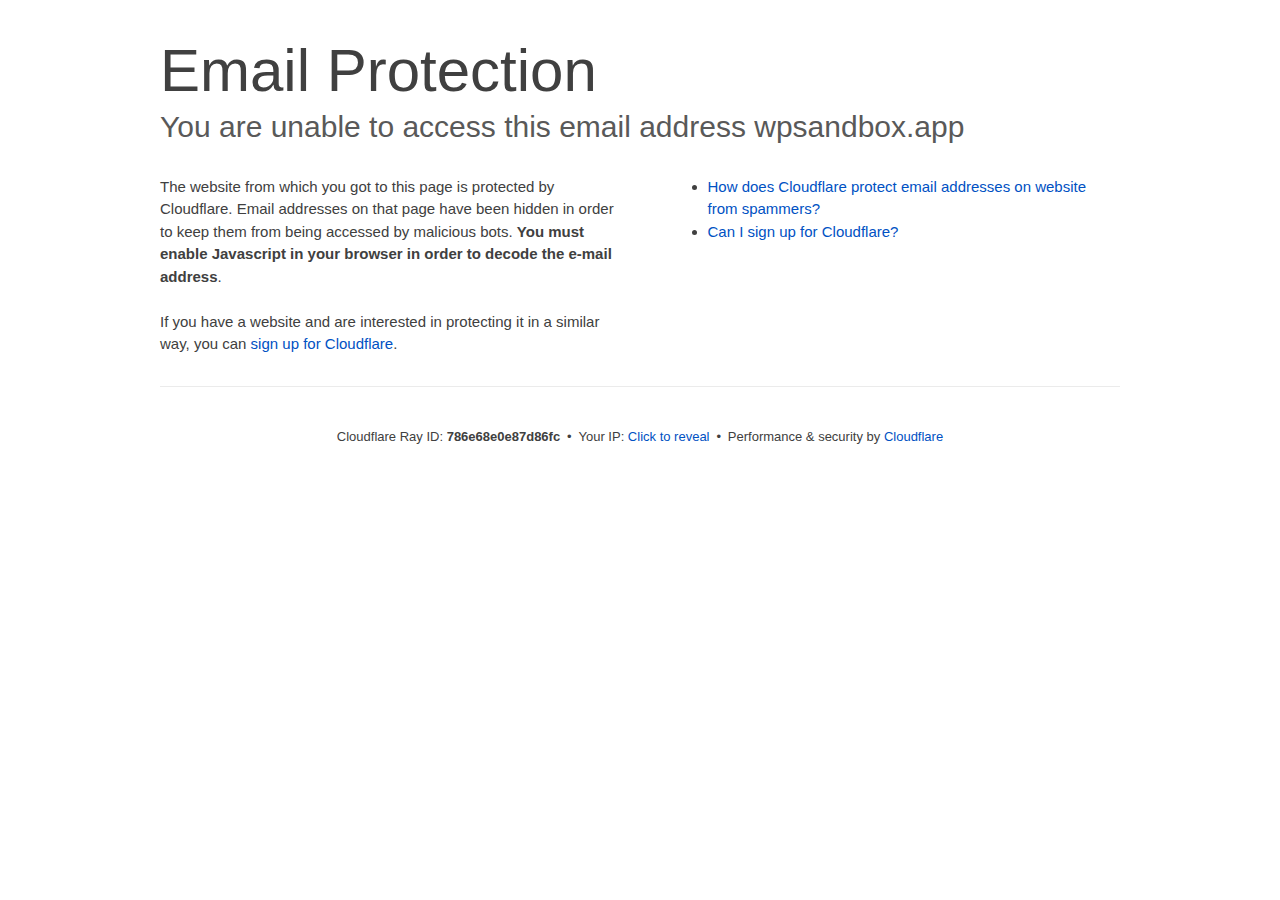
<file: cdn-cgi/l/email-protection/index.html>
<!DOCTYPE html>
<!--[if lt IE 7]> <html class="no-js ie6 oldie" lang="en-US"> <![endif]--><!--[if IE 7]>    <html class="no-js ie7 oldie" lang="en-US"> <![endif]--><!--[if IE 8]>    <html class="no-js ie8 oldie" lang="en-US"> <![endif]--><!--[if gt IE 8]><!--><html class="no-js" lang="en-US"> <!--<![endif]-->
<head>
<title>Email Protection | Cloudflare</title>
<meta charset="UTF-8">
<meta http-equiv="Content-Type" content="text/html; charset=UTF-8">
<meta http-equiv="X-UA-Compatible" content="IE=Edge">
<meta name="robots" content="noindex, nofollow">
<meta name="viewport" content="width=device-width,initial-scale=1">
<link rel="stylesheet" id="cf_styles-css" href="/cdn-cgi/styles/cf.errors.css">
<!--[if lt IE 9]><link rel="stylesheet" id='cf_styles-ie-css' href="/cdn-cgi/styles/cf.errors.ie.css" /><![endif]-->
<style>body{margin:0;padding:0}</style>


<!--[if gte IE 10]><!-->
<script>if (!navigator.cookieEnabled) {
    window.addEventListener('DOMContentLoaded', function () {
      var cookieEl = document.getElementById('cookie-alert');
      cookieEl.style.display = 'block';
    })
  }</script>
<!--<![endif]-->


</head>
<body>
  <div id="cf-wrapper">
    <div class="cf-alert cf-alert-error cf-cookie-error" id="cookie-alert" data-translate="enable_cookies">Please enable cookies.</div>
    <div id="cf-error-details" class="cf-error-details-wrapper">
      <div class="cf-wrapper cf-header cf-error-overview">
        <h1 data-translate="block_headline">Email Protection</h1>
        <h2 class="cf-subheadline"><span data-translate="unable_to_access">You are unable to access this email address</span> wpsandbox.app</h2>
      </div><!-- /.header -->

      <div class="cf-section cf-wrapper">
        <div class="cf-columns two">
          <div class="cf-column">
            <p>The website from which you got to this page is protected by Cloudflare. Email addresses on that page have been hidden in order to keep them from being accessed by malicious bots. <strong>You must enable Javascript in your browser in order to decode the e-mail address</strong>.</p>
            <p>If you have a website and are interested in protecting it in a similar way, you can <a rel="noopener noreferrer" href="https://www.cloudflare.com/sign-up?utm_source=email_protection">sign up for Cloudflare</a>.</p>
          </div>

          <div class="cf-column">
            <div class="grid_4">
              <div class="rail">
                  <div class="panel">
                      <ul class="nobullets">
                        <li><a rel="noopener noreferrer" class="modal-link-faq" href="https://support.cloudflare.com/hc/en-us/articles/200170016-What-is-Email-Address-Obfuscation-">How does Cloudflare protect email addresses on website from spammers?</a></li>
                        <li><a rel="noopener noreferrer" class="modal-link-faq" href="https://support.cloudflare.com/hc/en-us/categories/200275218-Getting-Started">Can I sign up for Cloudflare?</a></li>
                    </ul>
                </div>
              </div>
            </div>
          </div>
        </div>
      </div><!-- /.section -->

      <div class="cf-error-footer cf-wrapper w-240 lg:w-full py-10 sm:py-4 sm:px-8 mx-auto text-center sm:text-left border-solid border-0 border-t border-gray-300">
  <p class="text-13">
    <span class="cf-footer-item sm:block sm:mb-1">Cloudflare Ray ID: <strong class="font-semibold">786e68e0e87d86fc</strong></span>
    <span class="cf-footer-separator sm:hidden">&bull;</span>
    <span id="cf-footer-item-ip" class="cf-footer-item hidden sm:block sm:mb-1">
      Your IP:
      <button type="button" id="cf-footer-ip-reveal" class="cf-footer-ip-reveal-btn">Click to reveal</button>
      <span class="hidden" id="cf-footer-ip">104.207.228.96</span>
      <span class="cf-footer-separator sm:hidden">&bull;</span>
    </span>
    <span class="cf-footer-item sm:block sm:mb-1"><span>Performance &amp; security by</span> <a rel="noopener noreferrer" href="https://www.cloudflare.com/5xx-error-landing" id="brand_link" target="_blank">Cloudflare</a></span>
    
  </p>
  <script>(function(){function d(){var b=a.getElementById("cf-footer-item-ip"),c=a.getElementById("cf-footer-ip-reveal");b&&"classList"in b&&(b.classList.remove("hidden"),c.addEventListener("click",function(){c.classList.add("hidden");a.getElementById("cf-footer-ip").classList.remove("hidden")}))}var a=document;document.addEventListener&&a.addEventListener("DOMContentLoaded",d)})();</script>
</div><!-- /.error-footer -->


    </div><!-- /#cf-error-details -->
  </div><!-- /#cf-wrapper -->

  <script>window._cf_translation = {};</script>

</body>
</html>
</file>
<file: cdn-cgi/styles/cf.errors.css>
#cf-wrapper a,#cf-wrapper abbr,#cf-wrapper article,#cf-wrapper aside,#cf-wrapper b,#cf-wrapper big,#cf-wrapper blockquote,#cf-wrapper body,#cf-wrapper canvas,#cf-wrapper caption,#cf-wrapper center,#cf-wrapper cite,#cf-wrapper code,#cf-wrapper dd,#cf-wrapper del,#cf-wrapper details,#cf-wrapper dfn,#cf-wrapper div,#cf-wrapper dl,#cf-wrapper dt,#cf-wrapper em,#cf-wrapper embed,#cf-wrapper fieldset,#cf-wrapper figcaption,#cf-wrapper figure,#cf-wrapper footer,#cf-wrapper form,#cf-wrapper h1,#cf-wrapper h2,#cf-wrapper h3,#cf-wrapper h4,#cf-wrapper h5,#cf-wrapper h6,#cf-wrapper header,#cf-wrapper hgroup,#cf-wrapper html,#cf-wrapper i,#cf-wrapper iframe,#cf-wrapper img,#cf-wrapper label,#cf-wrapper legend,#cf-wrapper li,#cf-wrapper mark,#cf-wrapper menu,#cf-wrapper nav,#cf-wrapper object,#cf-wrapper ol,#cf-wrapper output,#cf-wrapper p,#cf-wrapper pre,#cf-wrapper s,#cf-wrapper samp,#cf-wrapper section,#cf-wrapper small,#cf-wrapper span,#cf-wrapper strike,#cf-wrapper strong,#cf-wrapper sub,#cf-wrapper summary,#cf-wrapper sup,#cf-wrapper table,#cf-wrapper tbody,#cf-wrapper td,#cf-wrapper tfoot,#cf-wrapper th,#cf-wrapper thead,#cf-wrapper tr,#cf-wrapper tt,#cf-wrapper u,#cf-wrapper ul{margin:0;padding:0;border:0;font:inherit;font-size:100%;text-decoration:none;vertical-align:baseline}#cf-wrapper a img{border:none}#cf-wrapper article,#cf-wrapper aside,#cf-wrapper details,#cf-wrapper figcaption,#cf-wrapper figure,#cf-wrapper footer,#cf-wrapper header,#cf-wrapper hgroup,#cf-wrapper menu,#cf-wrapper nav,#cf-wrapper section,#cf-wrapper summary{display:block}#cf-wrapper .cf-columns:after,#cf-wrapper .cf-columns:before,#cf-wrapper .cf-section:after,#cf-wrapper .cf-section:before,#cf-wrapper .cf-wrapper:after,#cf-wrapper .cf-wrapper:before,#cf-wrapper .clearfix:after,#cf-wrapper .clearfix:before,#cf-wrapper section:after,#cf-wrapper section:before{content:" ";display:table}#cf-wrapper .cf-columns:after,#cf-wrapper .cf-section:after,#cf-wrapper .cf-wrapper:after,#cf-wrapper .clearfix:after,#cf-wrapper section:after{clear:both}#cf-wrapper{display:block;margin:0;padding:0;position:relative;text-align:left;width:100%;z-index:999999999;color:#404040!important;font-family:-apple-system,BlinkMacSystemFont,Segoe UI,Roboto,Oxygen,Ubuntu,Helvetica Neue,Arial,sans-serif!important;font-size:15px!important;line-height:1.5!important;text-decoration:none!important;letter-spacing:normal;-webkit-tap-highlight-color:rgba(246,139,31,.3);-webkit-font-smoothing:antialiased}#cf-wrapper .cf-section,#cf-wrapper section{background:0 0;display:block;margin-bottom:2em;margin-top:2em}#cf-wrapper .cf-wrapper{margin-left:auto;margin-right:auto;width:90%}#cf-wrapper .cf-columns{display:block;list-style:none;padding:0;width:100%}#cf-wrapper .cf-columns img,#cf-wrapper .cf-columns input,#cf-wrapper .cf-columns object,#cf-wrapper .cf-columns select,#cf-wrapper .cf-columns textarea{max-width:100%}#cf-wrapper .cf-columns>.cf-column{float:left;padding-bottom:45px;width:100%;box-sizing:border-box}@media screen and (min-width:49.2em){#cf-wrapper .cf-columns.cols-2>.cf-column:nth-child(n+3),#cf-wrapper .cf-columns.cols-3>.cf-column:nth-child(n+4),#cf-wrapper .cf-columns.cols-4>.cf-column:nth-child(n+3),#cf-wrapper .cf-columns.four>.cf-column:nth-child(n+3),#cf-wrapper .cf-columns.three>.cf-column:nth-child(n+4),#cf-wrapper .cf-columns.two>.cf-column:nth-child(n+3){padding-top:67.5px}#cf-wrapper .cf-columns>.cf-column{padding-bottom:0}#cf-wrapper .cf-columns.cols-2>.cf-column,#cf-wrapper .cf-columns.cols-4>.cf-column,#cf-wrapper .cf-columns.four>.cf-column,#cf-wrapper .cf-columns.two>.cf-column{padding-left:0;padding-right:22.5px;width:50%}#cf-wrapper .cf-columns.cols-2>.cf-column:nth-child(2n),#cf-wrapper .cf-columns.cols-4>.cf-column:nth-child(2n),#cf-wrapper .cf-columns.four>.cf-column:nth-child(2n),#cf-wrapper .cf-columns.two>.cf-column:nth-child(2n){padding-left:22.5px;padding-right:0}#cf-wrapper .cf-columns.cols-2>.cf-column:nth-child(odd),#cf-wrapper .cf-columns.cols-4>.cf-column:nth-child(odd),#cf-wrapper .cf-columns.four>.cf-column:nth-child(odd),#cf-wrapper .cf-columns.two>.cf-column:nth-child(odd){clear:left}#cf-wrapper .cf-columns.cols-3>.cf-column,#cf-wrapper .cf-columns.three>.cf-column{padding-left:30px;width:33.3333333333333%}#cf-wrapper .cf-columns.cols-3>.cf-column:first-child,#cf-wrapper .cf-columns.cols-3>.cf-column:nth-child(3n+1),#cf-wrapper .cf-columns.three>.cf-column:first-child,#cf-wrapper .cf-columns.three>.cf-column:nth-child(3n+1){clear:left;padding-left:0;padding-right:30px}#cf-wrapper .cf-columns.cols-3>.cf-column:nth-child(3n+2),#cf-wrapper .cf-columns.three>.cf-column:nth-child(3n+2){padding-left:15px;padding-right:15px}#cf-wrapper .cf-columns.cols-3>.cf-column:nth-child(-n+3),#cf-wrapper .cf-columns.three>.cf-column:nth-child(-n+3){padding-top:0}}@media screen and (min-width:66em){#cf-wrapper .cf-columns>.cf-column{padding-bottom:0}#cf-wrapper .cf-columns.cols-4>.cf-column,#cf-wrapper .cf-columns.four>.cf-column{padding-left:33.75px;width:25%}#cf-wrapper .cf-columns.cols-4>.cf-column:nth-child(odd),#cf-wrapper .cf-columns.four>.cf-column:nth-child(odd){clear:none}#cf-wrapper .cf-columns.cols-4>.cf-column:first-child,#cf-wrapper .cf-columns.cols-4>.cf-column:nth-child(4n+1),#cf-wrapper .cf-columns.four>.cf-column:first-child,#cf-wrapper .cf-columns.four>.cf-column:nth-child(4n+1){clear:left;padding-left:0;padding-right:33.75px}#cf-wrapper .cf-columns.cols-4>.cf-column:nth-child(4n+2),#cf-wrapper .cf-columns.four>.cf-column:nth-child(4n+2){padding-left:11.25px;padding-right:22.5px}#cf-wrapper .cf-columns.cols-4>.cf-column:nth-child(4n+3),#cf-wrapper .cf-columns.four>.cf-column:nth-child(4n+3){padding-left:22.5px;padding-right:11.25px}#cf-wrapper .cf-columns.cols-4>.cf-column:nth-child(n+5),#cf-wrapper .cf-columns.four>.cf-column:nth-child(n+5){padding-top:67.5px}#cf-wrapper .cf-columns.cols-4>.cf-column:nth-child(-n+4),#cf-wrapper .cf-columns.four>.cf-column:nth-child(-n+4){padding-top:0}}#cf-wrapper a{background:0 0;border:0;color:#0051c3;outline:0;text-decoration:none;-webkit-transition:all .15s ease;transition:all .15s ease}#cf-wrapper a:hover{background:0 0;border:0;color:#f68b1f}#cf-wrapper a:focus{background:0 0;border:0;color:#62a1d8;outline:0}#cf-wrapper a:active{background:0 0;border:0;color:#c16508;outline:0}#cf-wrapper h1,#cf-wrapper h2,#cf-wrapper h3,#cf-wrapper h4,#cf-wrapper h5,#cf-wrapper h6,#cf-wrapper p{color:#404040;margin:0;padding:0}#cf-wrapper h1,#cf-wrapper h2,#cf-wrapper h3{font-weight:400}#cf-wrapper h4,#cf-wrapper h5,#cf-wrapper h6,#cf-wrapper strong{font-weight:600}#cf-wrapper h1{font-size:36px;line-height:1.2}#cf-wrapper h2{font-size:30px;line-height:1.3}#cf-wrapper h3{font-size:25px;line-height:1.3}#cf-wrapper h4{font-size:20px;line-height:1.3}#cf-wrapper h5{font-size:15px}#cf-wrapper h6{font-size:13px}#cf-wrapper ol,#cf-wrapper ul{list-style:none;margin-left:3em}#cf-wrapper ul{list-style-type:disc}#cf-wrapper ol{list-style-type:decimal}#cf-wrapper em{font-style:italic}#cf-wrapper .cf-subheadline{color:#595959;font-weight:300}#cf-wrapper .cf-text-error{color:#bd2426}#cf-wrapper .cf-text-success{color:#9bca3e}#cf-wrapper ol+h2,#cf-wrapper ol+h3,#cf-wrapper ol+h4,#cf-wrapper ol+h5,#cf-wrapper ol+h6,#cf-wrapper ol+p,#cf-wrapper p+dl,#cf-wrapper p+ol,#cf-wrapper p+p,#cf-wrapper p+table,#cf-wrapper p+ul,#cf-wrapper ul+h2,#cf-wrapper ul+h3,#cf-wrapper ul+h4,#cf-wrapper ul+h5,#cf-wrapper ul+h6,#cf-wrapper ul+p{margin-top:1.5em}#cf-wrapper h1+p,#cf-wrapper p+h1,#cf-wrapper p+h2,#cf-wrapper p+h3,#cf-wrapper p+h4,#cf-wrapper p+h5,#cf-wrapper p+h6{margin-top:1.25em}#cf-wrapper h1+h2,#cf-wrapper h1+h3,#cf-wrapper h2+h3,#cf-wrapper h3+h4,#cf-wrapper h4+h5{margin-top:.25em}#cf-wrapper h2+p{margin-top:1em}#cf-wrapper h1+h4,#cf-wrapper h1+h5,#cf-wrapper h1+h6,#cf-wrapper h2+h4,#cf-wrapper h2+h5,#cf-wrapper h2+h6,#cf-wrapper h3+h5,#cf-wrapper h3+h6,#cf-wrapper h3+p,#cf-wrapper h4+p,#cf-wrapper h5+ol,#cf-wrapper h5+p,#cf-wrapper h5+ul{margin-top:.5em}#cf-wrapper .cf-btn{background-color:transparent;border:1px solid #999;color:#404040;font-size:14px;font-weight:400;line-height:1.2;margin:0;padding:.6em 1.33333em .53333em;-webkit-user-select:none;-moz-user-select:none;-ms-user-select:none;user-select:none;display:-moz-inline-stack;display:inline-block;vertical-align:middle;zoom:1;border-radius:2px;box-sizing:border-box;-webkit-transition:all .2s ease;transition:all .2s ease}#cf-wrapper .cf-btn:hover{background-color:#bfbfbf;border:1px solid #737373;color:#fff}#cf-wrapper .cf-btn:focus{color:inherit;outline:0;box-shadow:inset 0 0 4px rgba(0,0,0,.3)}#cf-wrapper .cf-btn.active,#cf-wrapper .cf-btn:active{background-color:#bfbfbf;border:1px solid #404040;color:#272727}#cf-wrapper .cf-btn::-moz-focus-inner{padding:0;border:0}#cf-wrapper .cf-btn .cf-caret{border-top-color:currentColor;margin-left:.25em;margin-top:.18333em}#cf-wrapper .cf-btn-primary{background-color:#2f7bbf;border:1px solid transparent;color:#fff}#cf-wrapper .cf-btn-primary:hover{background-color:#62a1d8;border:1px solid #2f7bbf;color:#fff}#cf-wrapper .cf-btn-primary.active,#cf-wrapper .cf-btn-primary:active,#cf-wrapper .cf-btn-primary:focus{background-color:#62a1d8;border:1px solid #163959;color:#fff}#cf-wrapper .cf-btn-danger,#cf-wrapper .cf-btn-error,#cf-wrapper .cf-btn-important{background-color:#bd2426;border-color:transparent;color:#fff}#cf-wrapper .cf-btn-danger:hover,#cf-wrapper .cf-btn-error:hover,#cf-wrapper .cf-btn-important:hover{background-color:#de5052;border-color:#bd2426;color:#fff}#cf-wrapper .cf-btn-danger.active,#cf-wrapper .cf-btn-danger:active,#cf-wrapper .cf-btn-danger:focus,#cf-wrapper .cf-btn-error.active,#cf-wrapper .cf-btn-error:active,#cf-wrapper .cf-btn-error:focus,#cf-wrapper .cf-btn-important.active,#cf-wrapper .cf-btn-important:active,#cf-wrapper .cf-btn-important:focus{background-color:#de5052;border-color:#521010;color:#fff}#cf-wrapper .cf-btn-accept,#cf-wrapper .cf-btn-success{background-color:#9bca3e;border:1px solid transparent;color:#fff}#cf-wrapper .cf-btn-accept:hover,#cf-wrapper .cf-btn-success:hover{background-color:#bada7a;border:1px solid #9bca3e;color:#fff}#cf-wrapper .active.cf-btn-accept,#cf-wrapper .cf-btn-accept:active,#cf-wrapper .cf-btn-accept:focus,#cf-wrapper .cf-btn-success.active,#cf-wrapper .cf-btn-success:active,#cf-wrapper .cf-btn-success:focus{background-color:#bada7a;border:1px solid #516b1d;color:#fff}#cf-wrapper .cf-btn-accept{color:transparent;font-size:0;height:36.38px;overflow:hidden;position:relative;text-indent:0;width:36.38px;white-space:nowrap}#cf-wrapper input,#cf-wrapper select,#cf-wrapper textarea{background:#fff!important;border:1px solid #999!important;color:#404040!important;font-size:.86667em!important;line-height:1.24!important;margin:0 0 1em!important;max-width:100%!important;outline:0!important;padding:.45em .75em!important;vertical-align:middle!important;display:-moz-inline-stack;display:inline-block;zoom:1;box-sizing:border-box;-webkit-transition:all .2s ease;transition:all .2s ease;border-radius:2px}#cf-wrapper input:hover,#cf-wrapper select:hover,#cf-wrapper textarea:hover{border-color:gray}#cf-wrapper input:focus,#cf-wrapper select:focus,#cf-wrapper textarea:focus{border-color:#2f7bbf;outline:0;box-shadow:0 0 8px rgba(47,123,191,.5)}#cf-wrapper fieldset{width:100%}#cf-wrapper label{display:block;font-size:13px;margin-bottom:.38333em}#cf-wrapper .cf-form-stacked .select2-container,#cf-wrapper .cf-form-stacked input,#cf-wrapper .cf-form-stacked select,#cf-wrapper .cf-form-stacked textarea{display:block;width:100%}#cf-wrapper .cf-form-stacked input[type=button],#cf-wrapper .cf-form-stacked input[type=checkbox],#cf-wrapper .cf-form-stacked input[type=submit]{display:-moz-inline-stack;display:inline-block;vertical-align:middle;zoom:1;width:auto}#cf-wrapper .cf-form-actions{text-align:right}#cf-wrapper .cf-alert{background-color:#f9b169;border:1px solid #904b06;color:#404040;font-size:13px;padding:7.5px 15px;position:relative;vertical-align:middle;border-radius:2px}#cf-wrapper .cf-alert:empty{display:none}#cf-wrapper .cf-alert .cf-close{border:1px solid transparent;color:inherit;font-size:18.75px;line-height:1;padding:0;position:relative;right:-18.75px;top:0}#cf-wrapper .cf-alert .cf-close:hover{background-color:transparent;border-color:currentColor;color:inherit}#cf-wrapper .cf-alert-danger,#cf-wrapper .cf-alert-error{background-color:#de5052;border-color:#521010;color:#fff}#cf-wrapper .cf-alert-success{background-color:#bada7a;border-color:#516b1d;color:#516b1d}#cf-wrapper .cf-alert-warning{background-color:#f9b169;border-color:#904b06;color:#404040}#cf-wrapper .cf-alert-info{background-color:#62a1d8;border-color:#163959;color:#163959}#cf-wrapper .cf-alert-nonessential{background-color:#ebebeb;border-color:#999;color:#404040}#cf-wrapper .cf-icon-exclamation-sign{background:url(/cdn-cgi/images/icon-exclamation.png?1376755637) 50% no-repeat;height:54px;width:54px;display:-moz-inline-stack;display:inline-block;vertical-align:middle;zoom:1}#cf-wrapper h1 .cf-icon-exclamation-sign{margin-top:-10px}#cf-wrapper #cf-error-banner{background-color:#fff;border-bottom:3px solid #f68b1f;padding:15px 15px 20px;position:relative;z-index:999999999;box-shadow:0 2px 8px rgba(0,0,0,.2)}#cf-wrapper #cf-error-banner h4,#cf-wrapper #cf-error-banner p{display:-moz-inline-stack;display:inline-block;vertical-align:bottom;zoom:1}#cf-wrapper #cf-error-banner h4{color:#2f7bbf;font-weight:400;font-size:20px;line-height:1;vertical-align:baseline}#cf-wrapper #cf-error-banner .cf-error-actions{margin-bottom:10px;text-align:center;width:100%}#cf-wrapper #cf-error-banner .cf-error-actions a{display:-moz-inline-stack;display:inline-block;vertical-align:middle;zoom:1}#cf-wrapper #cf-error-banner .cf-error-actions a+a{margin-left:10px}#cf-wrapper #cf-error-banner .cf-error-actions .cf-btn-accept,#cf-wrapper #cf-error-banner .cf-error-actions .cf-btn-success{color:#fff}#cf-wrapper #cf-error-banner .error-header-desc{text-align:left}#cf-wrapper #cf-error-banner .cf-close{color:#999;cursor:pointer;display:inline-block;font-size:34.5px;float:none;font-weight:700;height:22.5px;line-height:.6;overflow:hidden;position:absolute;right:20px;top:25px;text-indent:200%;width:22.5px}#cf-wrapper #cf-error-banner .cf-close:hover{color:gray}#cf-wrapper #cf-error-banner .cf-close:before{content:"\00D7";left:0;height:100%;position:absolute;text-align:center;text-indent:0;top:0;width:100%}#cf-inline-error-wrapper{box-shadow:0 2px 10px rgba(0,0,0,.5)}#cf-wrapper #cf-error-details{background:#fff}#cf-wrapper #cf-error-details .cf-error-overview{padding:25px 0 0}#cf-wrapper #cf-error-details .cf-error-overview h1,#cf-wrapper #cf-error-details .cf-error-overview h2{font-weight:300}#cf-wrapper #cf-error-details .cf-error-overview h2{margin-top:0}#cf-wrapper #cf-error-details .cf-highlight{background:#ebebeb;overflow-x:hidden;padding:30px 0;background-image:-webkit-gradient(linear,left top, left bottom,from(#dedede),color-stop(3%, #ebebeb),color-stop(97%, #ebebeb),to(#dedede));background-image:linear-gradient(top,#dedede,#ebebeb 3%,#ebebeb 97%,#dedede)}#cf-wrapper #cf-error-details .cf-highlight h3{color:#999;font-weight:300}#cf-wrapper #cf-error-details .cf-highlight .cf-column:last-child{padding-bottom:0}#cf-wrapper #cf-error-details .cf-highlight .cf-highlight-inverse{background-color:#fff;padding:15px;border-radius:2px}#cf-wrapper #cf-error-details .cf-status-display h3{margin-top:.5em}#cf-wrapper #cf-error-details .cf-status-label{color:#9bca3e;font-size:1.46667em}#cf-wrapper #cf-error-details .cf-status-label,#cf-wrapper #cf-error-details .cf-status-name{display:inline}#cf-wrapper #cf-error-details .cf-status-item{display:block;position:relative;text-align:left}#cf-wrapper #cf-error-details .cf-status-item,#cf-wrapper #cf-error-details .cf-status-item.cf-column{padding-bottom:1.5em}#cf-wrapper #cf-error-details .cf-status-item.cf-error-source{display:block;text-align:center}#cf-wrapper #cf-error-details .cf-status-item.cf-error-source:after{bottom:-60px;content:"";display:none;border-bottom:18px solid #fff;border-left:20px solid transparent;border-right:20px solid transparent;height:0;left:50%;margin-left:-9px;position:absolute;right:50%;width:0}#cf-wrapper #cf-error-details .cf-status-item+.cf-status-item{border-top:1px solid #dedede;padding-top:1.5em}#cf-wrapper #cf-error-details .cf-status-item+.cf-status-item:before{background:url(/cdn-cgi/images/cf-icon-horizontal-arrow.png) no-repeat;content:"";display:block;left:0;position:absolute;top:25.67px}#cf-wrapper #cf-error-details .cf-error-source .cf-icon-error-container{height:85px;margin-bottom:2.5em}#cf-wrapper #cf-error-details .cf-error-source .cf-status-label{color:#bd2426}#cf-wrapper #cf-error-details .cf-error-source .cf-icon{display:block}#cf-wrapper #cf-error-details .cf-error-source .cf-icon-status{bottom:-10px;left:50%;top:auto;right:auto}#cf-wrapper #cf-error-details .cf-error-source .cf-status-label,#cf-wrapper #cf-error-details .cf-error-source .cf-status-name{display:block}#cf-wrapper #cf-error-details .cf-icon-error-container{height:auto;position:relative}#cf-wrapper #cf-error-details .cf-icon-status{display:block;margin-left:-24px;position:absolute;top:0;right:0}#cf-wrapper #cf-error-details .cf-icon{display:none;margin:0 auto}#cf-wrapper #cf-error-details .cf-status-desc{display:block;height:22.5px;overflow:hidden;text-overflow:ellipsis;width:100%;white-space:nowrap}#cf-wrapper #cf-error-details .cf-status-desc:empty{display:none}#cf-wrapper #cf-error-details .cf-error-footer{padding:1.33333em 0;border-top:1px solid #ebebeb;text-align:center}#cf-wrapper #cf-error-details .cf-error-footer p{font-size:13px}#cf-wrapper #cf-error-details .cf-error-footer select{margin:0!important}#cf-wrapper #cf-error-details .cf-footer-item{display:block;margin-bottom:5px;text-align:left}#cf-wrapper #cf-error-details .cf-footer-separator{display:none}#cf-wrapper #cf-error-details .cf-captcha-info{margin-bottom:10px;position:relative;text-align:center}#cf-wrapper #cf-error-details .cf-captcha-image{height:57px;width:300px}#cf-wrapper #cf-error-details .cf-captcha-actions{margin-top:15px}#cf-wrapper #cf-error-details .cf-captcha-actions a{font-size:0;height:36.38px;overflow:hidden;padding-left:1.2em;padding-right:1.2em;position:relative;text-indent:-9999px;width:36.38px;white-space:nowrap}#cf-wrapper #cf-error-details .cf-captcha-actions a.cf-icon-refresh span{background-position:0 -787px}#cf-wrapper #cf-error-details .cf-captcha-actions a.cf-icon-announce span{background-position:0 -767px}#cf-wrapper #cf-error-details .cf-captcha-actions a.cf-icon-question span{background-position:0 -827px}#cf-wrapper #cf-error-details .cf-screenshot-container{background:url(/cdn-cgi/images/browser-bar.png?1376755637) no-repeat #fff;max-height:400px;max-width:100%;overflow:hidden;padding-top:53px;width:960px;border-radius:5px 5px 0 0}#cf-wrapper #cf-error-details .cf-screenshot-container .cf-no-screenshot{background:url(/cdn-cgi/images/cf-no-screenshot-warn.png) no-repeat;display:block;height:158px;left:25%;margin-top:-79px;overflow:hidden;position:relative;top:50%;width:178px}#cf-wrapper #cf-error-details .cf-captcha-container .cf-screenshot-container,#cf-wrapper #cf-error-details .cf-captcha-container .cf-screenshot-container img,#recaptcha-widget .cf-alert,#recaptcha-widget .recaptcha_only_if_audio,.cf-cookie-error{display:none}#cf-wrapper #cf-error-details .cf-screenshot-container .cf-no-screenshot.error{background:url(/cdn-cgi/images/cf-no-screenshot-error.png) no-repeat;height:175px}#cf-wrapper #cf-error-details .cf-screenshot-container.cf-screenshot-full .cf-no-screenshot{left:50%;margin-left:-89px}.cf-captcha-info iframe{max-width:100%}#cf-wrapper .cf-icon-ok{background:url(/cdn-cgi/images/cf-icon-ok.png) no-repeat;height:48px;width:48px}#cf-wrapper .cf-icon-error{background:url(/cdn-cgi/images/cf-icon-error.png) no-repeat;height:48px;width:48px}#cf-wrapper .cf-icon-browser{background:url(/cdn-cgi/images/cf-icon-browser.png) no-repeat;height:80px;width:100px}#cf-wrapper .cf-icon-cloud{background:url(/cdn-cgi/images/cf-icon-cloud.png) no-repeat;height:77px;width:151px}#cf-wrapper .cf-icon-server{background:url(/cdn-cgi/images/cf-icon-server.png) no-repeat;height:75px;width:95px}#cf-wrapper .cf-icon-railgun{background-position:0 -848px;height:81px;width:95px}#cf-wrapper .cf-caret{border:.33333em solid transparent;border-top-color:inherit;content:"";height:0;width:0;display:-moz-inline-stack;display:inline-block;vertical-align:middle;zoom:1}@media screen and (min-width:49.2em){#cf-wrapper #cf-error-details .cf-status-desc:empty,#cf-wrapper #cf-error-details .cf-status-item.cf-error-source:after,#cf-wrapper #cf-error-details .cf-status-item .cf-icon,#cf-wrapper #cf-error-details .cf-status-label,#cf-wrapper #cf-error-details .cf-status-name{display:block}#cf-wrapper .cf-wrapper{width:708px}#cf-wrapper #cf-error-banner{padding:20px 20px 25px}#cf-wrapper #cf-error-banner .cf-error-actions{margin-bottom:15px}#cf-wrapper #cf-error-banner .cf-error-header-desc h4{margin-right:.5em}#cf-wrapper #cf-error-details h1{font-size:4em}#cf-wrapper #cf-error-details .cf-error-overview{padding-top:2.33333em}#cf-wrapper #cf-error-details .cf-highlight{padding:4em 0}#cf-wrapper #cf-error-details .cf-status-item{text-align:center}#cf-wrapper #cf-error-details .cf-status-item,#cf-wrapper #cf-error-details .cf-status-item.cf-column{padding-bottom:0}#cf-wrapper #cf-error-details .cf-status-item+.cf-status-item{border:0;padding-top:0}#cf-wrapper #cf-error-details .cf-status-item+.cf-status-item:before{background-position:0 -544px;height:24.75px;margin-left:-37.5px;width:75px;background-size:131.25px auto}#cf-wrapper #cf-error-details .cf-icon-error-container{height:85px;margin-bottom:2.5em}#cf-wrapper #cf-error-details .cf-icon-status{bottom:-10px;left:50%;top:auto;right:auto}#cf-wrapper #cf-error-details .cf-error-footer{padding:2.66667em 0}#cf-wrapper #cf-error-details .cf-footer-item,#cf-wrapper #cf-error-details .cf-footer-separator{display:-moz-inline-stack;display:inline-block;vertical-align:baseline;zoom:1}#cf-wrapper #cf-error-details .cf-footer-separator{padding:0 .25em}#cf-wrapper #cf-error-details .cf-status-item.cloudflare-status:before{margin-left:-50px}#cf-wrapper #cf-error-details .cf-status-item.cloudflare-status+.status-item:before{margin-left:-25px}#cf-wrapper #cf-error-details .cf-screenshot-container{height:400px;margin-bottom:-4em;max-width:none}#cf-wrapper #cf-error-details .cf-captcha-container .cf-screenshot-container,#cf-wrapper #cf-error-details .cf-captcha-container .cf-screenshot-container img{display:block}}@media screen and (min-width:66em){#cf-wrapper .cf-wrapper{width:960px}#cf-wrapper #cf-error-banner .cf-close{position:relative;right:auto;top:auto}#cf-wrapper #cf-error-banner .cf-details{white-space:nowrap}#cf-wrapper #cf-error-banner .cf-details-link{padding-right:.5em}#cf-wrapper #cf-error-banner .cf-error-actions{float:right;margin-bottom:0;text-align:left;width:auto}#cf-wrapper #cf-error-details .cf-status-item+.cf-status-item:before{background-position:0 -734px;height:33px;margin-left:-50px;width:100px;background-size:auto}#cf-wrapper #cf-error-details .cf-status-item.cf-cloudflare-status:before{margin-left:-66.67px}#cf-wrapper #cf-error-details .cf-status-item.cf-cloudflare-status+.cf-status-item:before{margin-left:-37.5px}#cf-wrapper #cf-error-details .cf-captcha-image{float:left}#cf-wrapper #cf-error-details .cf-captcha-actions{position:absolute;top:0;right:0}}.no-js #cf-wrapper .js-only{display:none}#cf-wrapper #cf-error-details .heading-ray-id{font-family:monaco,courier,monospace;font-size:15px;white-space:nowrap} #cf-wrapper #cf-error-details .cf-footer-item.hidden,.cf-error-footer .hidden{display:none} .cf-error-footer .cf-footer-ip-reveal-btn{-webkit-appearance:button;-moz-appearance:button;appearance:button;text-decoration:none;background:none;color:inherit;border:none;padding:0;font:inherit;cursor:pointer;color:#0051c3;-webkit-transition:color .15s ease;transition:color .15s ease}.cf-error-footer .cf-footer-ip-reveal-btn:hover{color:#ee730a}
</file>
